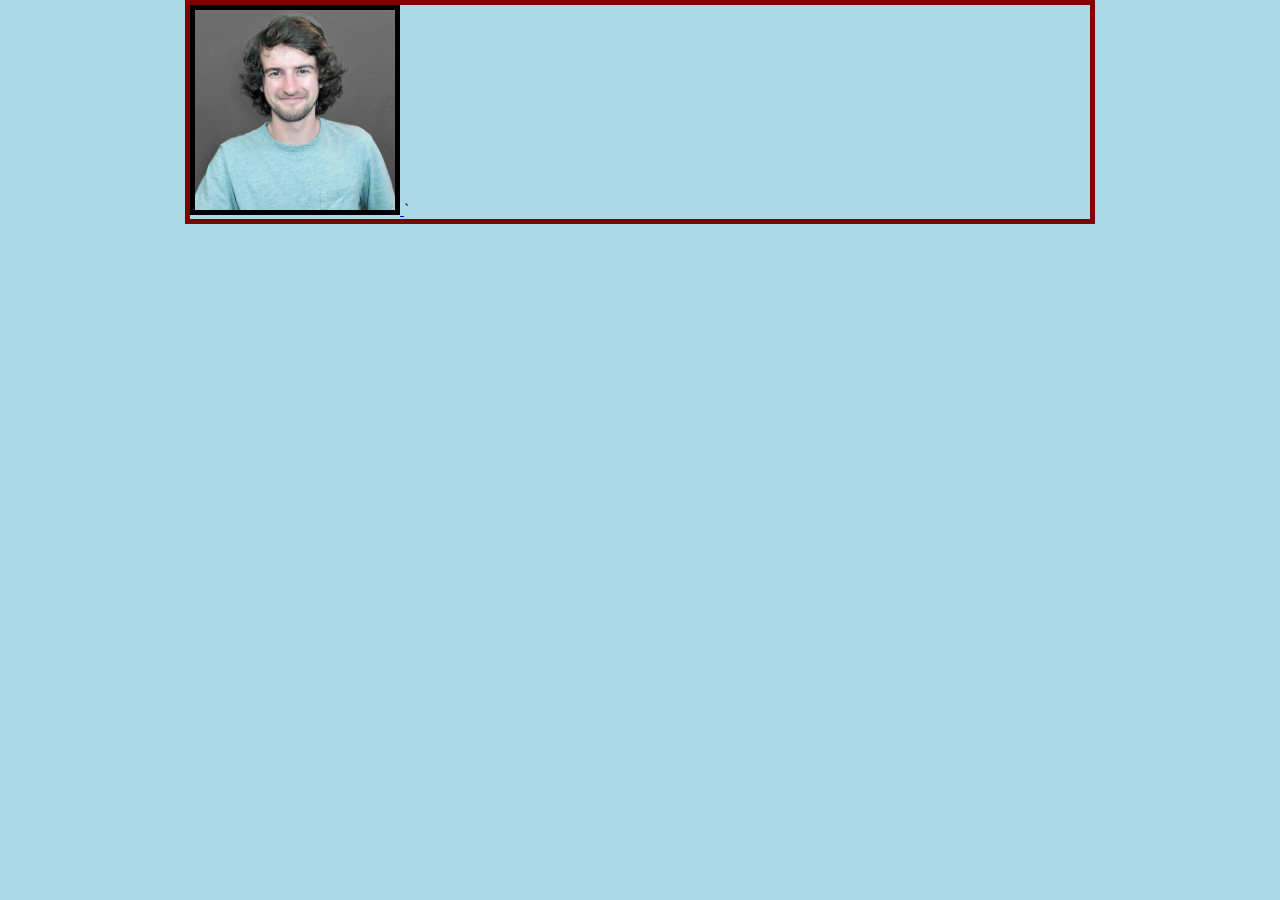
<file: projects.html>
<!DOCTYPE html>
<html>
<head>
<link rel="stylesheet"
	type="text/css"
	href="styles/main.css"/>

<title>Mitch's Projects</title>

</head>

<body>

<a href="index.html" target="_blank">
<img src="images/green.jpg" 
alt="photo of Mitch in the boundary waters."
style="border: thick black solid; width: 200px;"/>
</a>



	 `
</file>
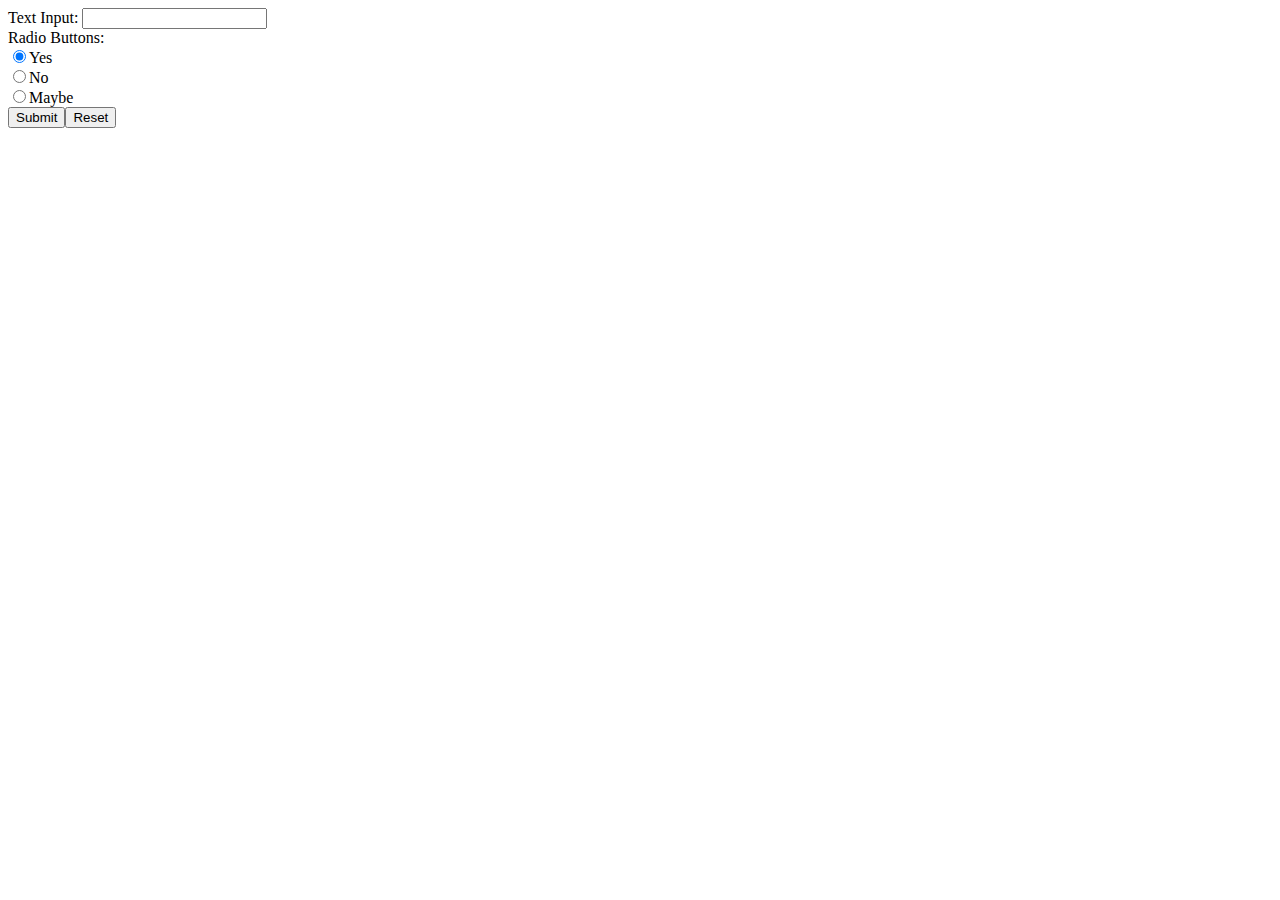
<file: sandbox.html>
<!DOCTYPE html>
<html>

<head>
	<title>Mitch's Sandbox</title>
</head>

<body>
<main>
<form action="fakePage.html" method="POST">
    Text Input: <input type="text" name="myTextInput" /><br />
    Radio Buttons:<br />
    <input type="radio" name="answer" value="YES" checked />Yes<br />
    <input type="radio" name="answer" value="NO" />No<br />
    <input type="radio" name="answer" value="MAYBE" />Maybe<br />
    <input type="submit" /><input type="reset" name="answer" /><br />
</form>
</form>
</file>
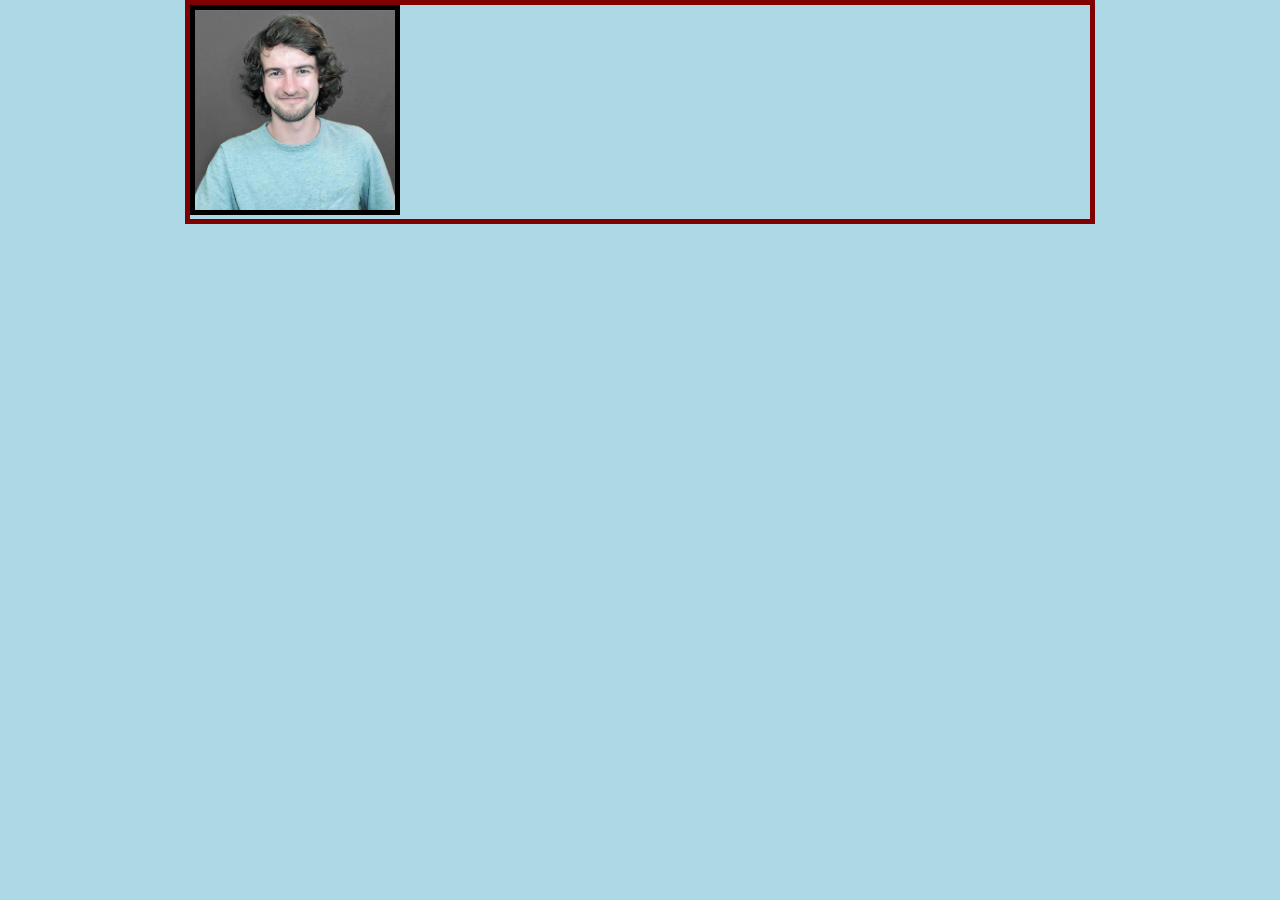
<file: testimonials.html>
<!DOCTYPE html>
<html>
<head>

<link rel="stylesheet"
	type="text/css"
	href="styles/main.css"/>

<title>Mitch's Testimonials</title>

</head>

<a href="index.html" target="_blank">
<img src="images/green.jpg" 
alt="photo of Mitch in the boundary waters."
style="border: thick black solid; width: 200px;"/>
</a>
</file>
<file: styles/main.css>
/*
Name: Mitch Watson
Date Created: 12/26/2019
Most Recent Revision:
*/
		body {
			border: thick solid maroon;
			background-color: lightblue;
			color: darkblue;
			max-width: 900px;
			margin: 0 auto;
		}
		
			article img{
				float:left;
			}
		
			.clear-float {
			clear:both;
			}
		
		header, footer {
			background-color: Maroon;
			color: white;
			text-align: center;
			padding: 30px;
		}
		
		nav {
		margin-top: 4px;
		border-top: 3px dashed blue;
		border-bottom: 3px dashed blue;
		}
		
		.right-content {
		float:left
		}
		
		article {
			margin-left: 20px;
			margin-bottom: 15px;
		}
		
		.leftmargin {
			margin-left: 30px;
		}
		
		
		textarea {
    width: 100%;
    height: 200px;
    padding: 12px 20px;
    margin: 12px 0;
    box-sizing: border-box;
    border: 2px solid #0d1f2d;
    border-radius: 3px;
    background-color: #fff;
    resize: none;
</file>
